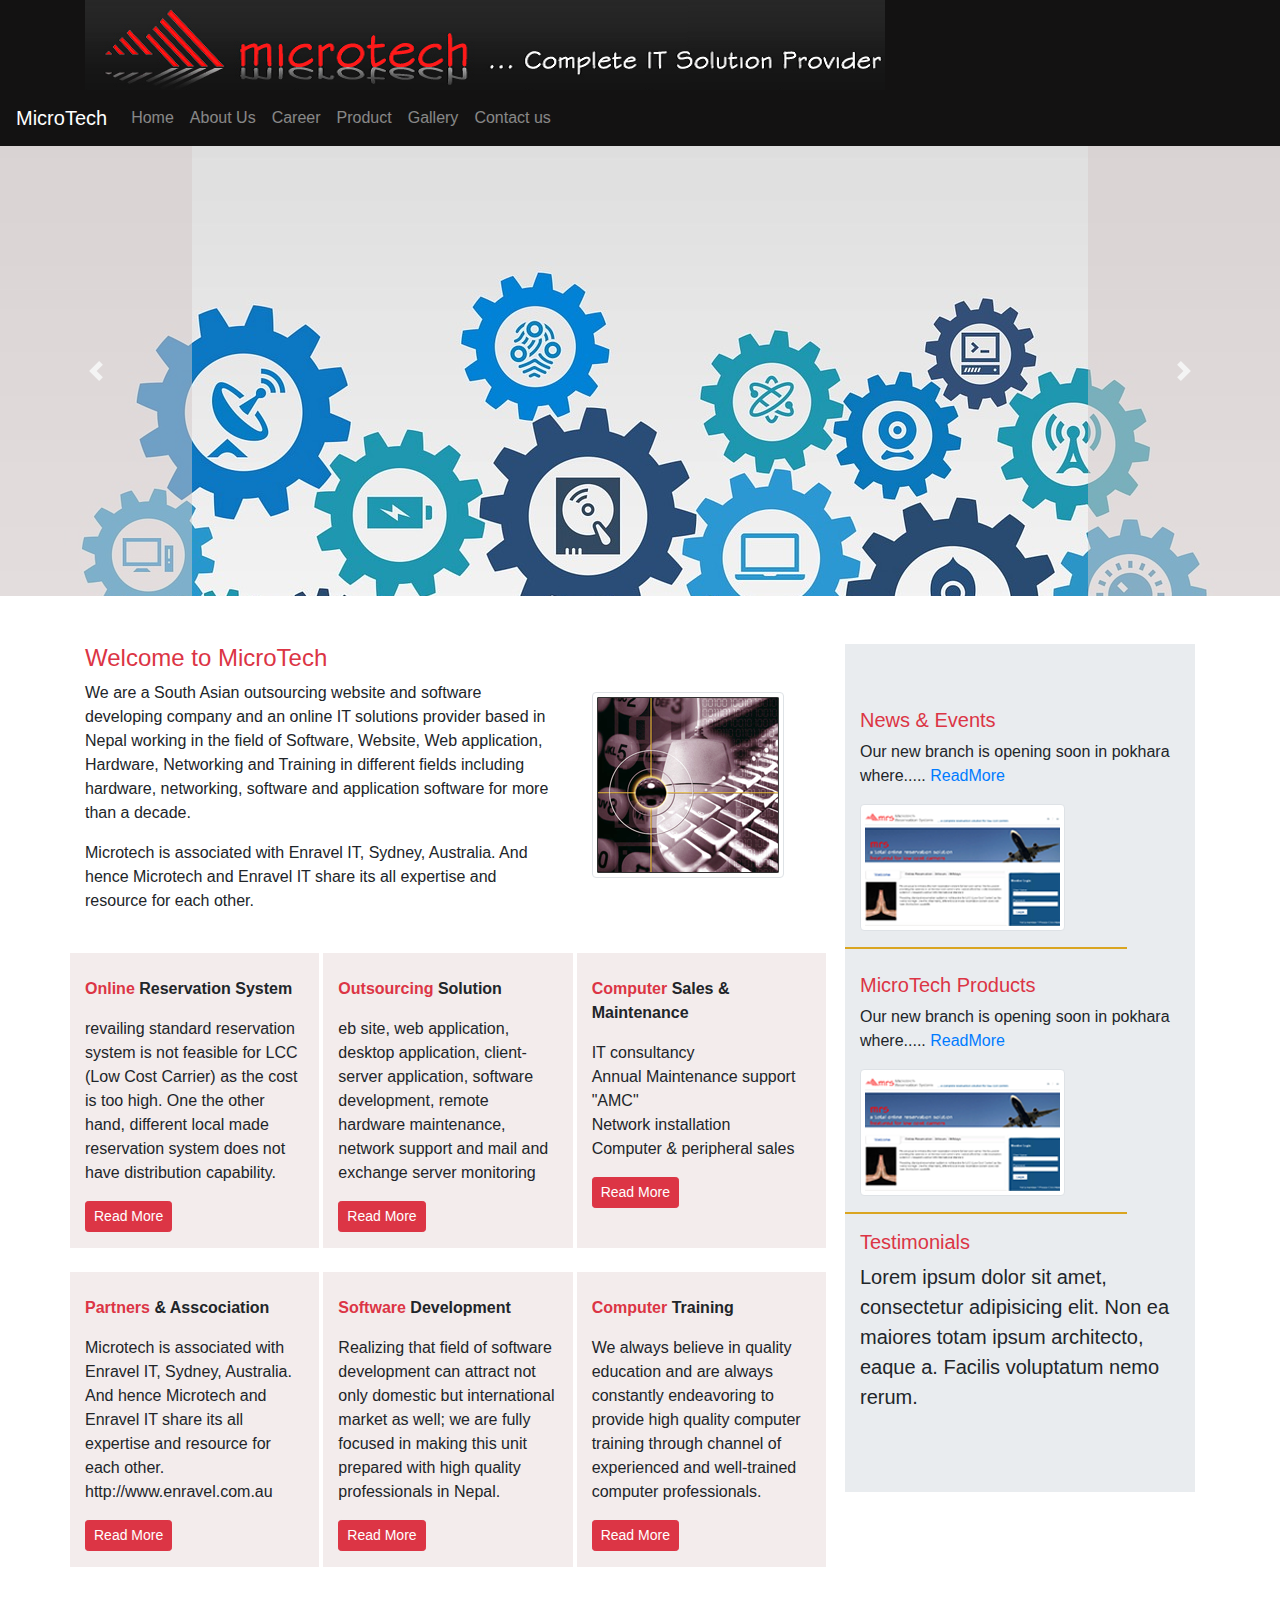
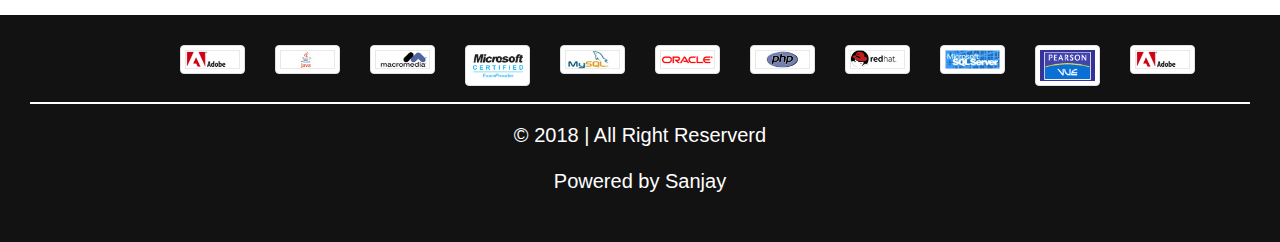
<file: index.html>
<!DOCTYPE html>
<html lang="en">
<head>
    <meta charset="UTF-8">
    <meta name="viewport" content="width=device-width, initial-scale=1.0">
    <meta http-equiv="X-UA-Compatible" content="ie=edge">
    <title>Welcome | MicroTech</title>
    <link rel="stylesheet" href="css/style.css">
    <link rel="stylesheet" href="css/bootstrap.min.css">
</head>
<body>
    <!-- header start here -->
        <header>
            <div class="container">
                <img src="images/logo.png" alt="" class="img-fluid">
            </div>
        </header>
    <!-- header end here -->
    
    <!-- navigation start here -->
    <nav class="navbar navbar-expand-lg navbar-dark bg">
            <a class="navbar-brand" href="#">MicroTech</a>
            <button class="navbar-toggler" type="button" data-toggle="collapse" data-target="#navbarSupportedContent" aria-controls="navbarSupportedContent" aria-expanded="false" aria-label="Toggle navigation">
              <span class="navbar-toggler-icon"></span>
            </button>
          
            <div class="collapse navbar-collapse" id="navbarSupportedContent">
              <ul class="navbar-nav">
                <li class="nav-item ">
                  <a class="nav-link" href="index.html">Home <span class="sr-only">(current)</span></a>
                </li>
                <li class="nav-item">
                  <a class="nav-link" href="about.html">About Us</a>
                </li>
                <li class="nav-item">
                  <a class="nav-link" href="career.html">Career</a>
                </li>
                <li class="nav-item">
                    <a class="nav-link" href="product.html">Product</a>
                </li>
                <li class="nav-item">
                    <a class="nav-link" href="gallery.html">Gallery</a>
                </li>
                <li class="nav-item">
                    <a class="nav-link" href="contact.html">Contact us</a>
                </li>
              </ul> 
            </div>
    </nav>
    <!--navigation end here-->


    <!-- slider start here -->
    <div id="mySlider" class="carousel slide" data-ride="carousel">
            <div class="carousel-inner">
              <div class="carousel-item active">
                <img class="d-block w-100" src="images/technolog.jpg" alt="First slide">
              </div>
              <div class="carousel-item">
                <img class="d-block w-100" src="images/technology1.jpg" alt="Second slide">
              </div>
              <div class="carousel-item">
                <img class="d-block w-100" src="images/technolog.jpg" alt="Third slide">
              </div>
            </div>
            <a class="carousel-control-prev red" href="#mySlider" role="button" data-slide="prev">
              <span class="carousel-control-prev-icon" aria-hidden="true"></span>
              <span class="sr-only">Previous</span>
            </a>
            <a class="carousel-control-next red" href="#mySlider" role="button" data-slide="next">
              <span class="carousel-control-next-icon" aria-hidden="true"></span>
              <span class="sr-only">Next</span>
            </a>
    </div>
    <!-- slider end here -->


    <!-- main content start here -->
        <div class="container mt-5 mb-5">
            <div class="row">
                <div class="col-md-8">
                    <div class="row">
                        <div class="col-md-8">
                            <h4 class="text-danger">Welcome to MicroTech</h4>
                            <p>We are a  South Asian outsourcing website and software developing company and an online IT solutions provider based in Nepal working in the field of Software, Website, Web application, Hardware, Networking and Training in different fields including hardware, networking, software and application software for more than a decade.</p>
                            <p>Microtech is associated with Enravel IT, Sydney, Australia. And hence Microtech and Enravel IT share its all expertise and resource for each other.</p>
                        </div>
                        <div class="col-md-4">
                            <img src="images/img.png" alt="" class="img-fluid img-thumbnail mt-5"> 
                        </div> 
                    </div>
                    <div class="row mt-4 mb-4">
                        <div class="col-md-4 bg-gray">
                            <div class="mt-4">
                                <p><strong><span class="text-danger">Online </span>Reservation System</strong></p>
                                <p>revailing standard reservation system is not feasible for LCC (Low Cost Carrier) as the cost is too high. One the other hand, different local made reservation system does not have distribution capability.</p>
                                <p class="btn btn-danger btn-sm">Read More</p>
                            </div>
                        </div>
                        <div class="col-md-4 bg-gray">
                            <div class="mt-4">
                                <p><strong><span class="text-danger">Outsourcing </span>Solution</strong></p>
                                <p>eb site, web application, desktop application, client-server application, software development, remote hardware maintenance, network support and mail and exchange server monitoring</p>
                                <p class="btn btn-danger btn-sm">Read More</p>
                            </div>
                        </div>
                        <div class="col-md-4 bg-gray">
                            <div class="mt-4"> 
                                <p><strong><span class="text-danger">Computer </span>Sales & Maintenance</strong></p>
                                <p>IT consultancy <br> Annual Maintenance support "AMC" <br> Network installation <br> Computer & peripheral sales</p>
                                <p class="btn btn-danger btn-sm">Read More</p>
                            </div>
                        </div>
                    </div>
                    <div class="row mt-4">
                        <div class="col-md-4 bg-gray">
                                <div class="mt-4">
                                    <p><strong><span class="text-danger">Partners </span> & Asscociation</strong></p>
                                    <p>Microtech is associated with Enravel IT, Sydney, Australia. And hence Microtech and Enravel IT share its all expertise and resource for each other. http://www.enravel.com.au</p>
                                    <p class="btn btn-danger btn-sm">Read More</p>
                                </div>
                        </div>
                        <div class="col-md-4 bg-gray">
                                <div class="mt-4">
                                    <p><strong><span class="text-danger">Software </span> Development</strong></p>
                                    <p>Realizing that field of software development can attract not only domestic but international market as well; we are fully focused in making this unit prepared with high quality professionals in Nepal.</p>
                                    <p class="btn btn-danger btn-sm">Read More</p>
                                </div>
                        </div>
                        <div class="col-md-4 bg-gray">
                                <div class="mt-4">
                                    <p><strong><span class="text-danger">Computer </span>Training</strong></p>
                                    <p>We always believe in quality education and are always constantly endeavoring to provide high quality computer training through channel of experienced and well-trained computer professionals.</p>
                                    <p class="btn btn-danger btn-sm">Read More</p>
                                </div>
                        </div>
                    </div>
                </div>
                <div class="col-md-4">
                        <div class="jumbotron jumbotron-fluid">
                            <div class="container">
                                <h5 class="text-danger">News & Events</h5>
                                <p>Our new branch is opening soon in pokhara where..... <a href="#">ReadMore</a></p>
                                <img src="images/online_consult.png" alt="" class="img-fluid img-thumbnail">
                            </div>
                            <hr style="border:1px solid goldenrod;" width="80%">
                            <div class="container mt-4">
                                <h5 class="text-danger">MicroTech Products</h5>
                                <p>Our new branch is opening soon in pokhara where..... <a href="#">ReadMore</a></p>
                                <img src="images/online_consult.png" alt="" class="img-fluid img-thumbnail">
                            </div>
                            <hr style="border:1px solid goldenrod;" width="80%">
                            <div class="container mt4">
                                <h5 class="text-danger">Testimonials</h5>
                                <p class="lead">Lorem ipsum dolor sit amet, consectetur adipisicing elit. Non ea maiores totam ipsum architecto, eaque a. Facilis voluptatum nemo rerum.</p>
                            </div>
                        </div>
                </div>
            </div>
        </div>
    <!-- main content end here -->

    <!-- footer start here -->
        <footer>
            <div class="container">
            <div class="row">
                <div class="col-md-1"> </div>
                <div class="col-md-1"><img src="images/adobe.jpg" alt="" class="img-fluid img-thumbnail"></div>
                <div class="col-md-1"><img src="images/java.jpg" alt="" class="img-fluid img-thumbnail"></div>
                <div class="col-md-1"><img src="images/macromedia.jpg" alt="" class="img-fluid img-thumbnail"></div>
                <div class="col-md-1"><img src="images/microsoft.jpg" alt="" class="img-fluid img-thumbnail"></div>
                <div class="col-md-1"><img src="images/mysql.jpg" alt="" class="img-fluid img-thumbnail"></div>
                <div class="col-md-1"><img src="images/oracle.jpg" alt="" class="img-fluid img-thumbnail"></div>
                <div class="col-md-1"><img src="images/php.jpg" alt="" class="img-fluid img-thumbnail"></div>
                <div class="col-md-1"><img src="images/redhat.jpg" alt="" class="img-fluid img-thumbnail"></div>
                <div class="col-md-1"><img src="images/sql_server.jpg" alt="" class="img-fluid img-thumbnail"></div>
                <div class="col-md-1"><img src="images/pearson.jpg" alt="" class="img-fluid img-thumbnail"></div>
                <div class="col-md-1"><img src="images/adobe.jpg" alt="" class="img-fluid img-thumbnail"></div>
            </div>
            </div>
            <hr style="border: 1px solid white; ">
            <div>
                <p class="lead">&copy; 2018 | All Right Reserverd</p>
                <p class="lead">Powered by Sanjay</p>
            </div>
        </footer>
    <!-- footer end here -->

    <script src="https://ajax.googleapis.com/ajax/libs/jquery/1.11.0/jquery.min.js"></script>
    <script src="js/parallax.min.js"></script>
    <script src="https://code.jquery.com/jquery-3.3.1.slim.min.js" integrity="sha384-q8i/X+965DzO0rT7abK41JStQIAqVgRVzpbzo5smXKp4YfRvH+8abtTE1Pi6jizo" crossorigin="anonymous"></script>
<script src="https://cdnjs.cloudflare.com/ajax/libs/popper.js/1.14.3/umd/popper.min.js" integrity="sha384-ZMP7rVo3mIykV+2+9J3UJ46jBk0WLaUAdn689aCwoqbBJiSnjAK/l8WvCWPIPm49" crossorigin="anonymous"></script>
<script src="https://stackpath.bootstrapcdn.com/bootstrap/4.1.3/js/bootstrap.min.js" integrity="sha384-ChfqqxuZUCnJSK3+MXmPNIyE6ZbWh2IMqE241rYiqJxyMiZ6OW/JmZQ5stwEULTy" crossorigin="anonymous"></script>
</body>
</html>
</file>
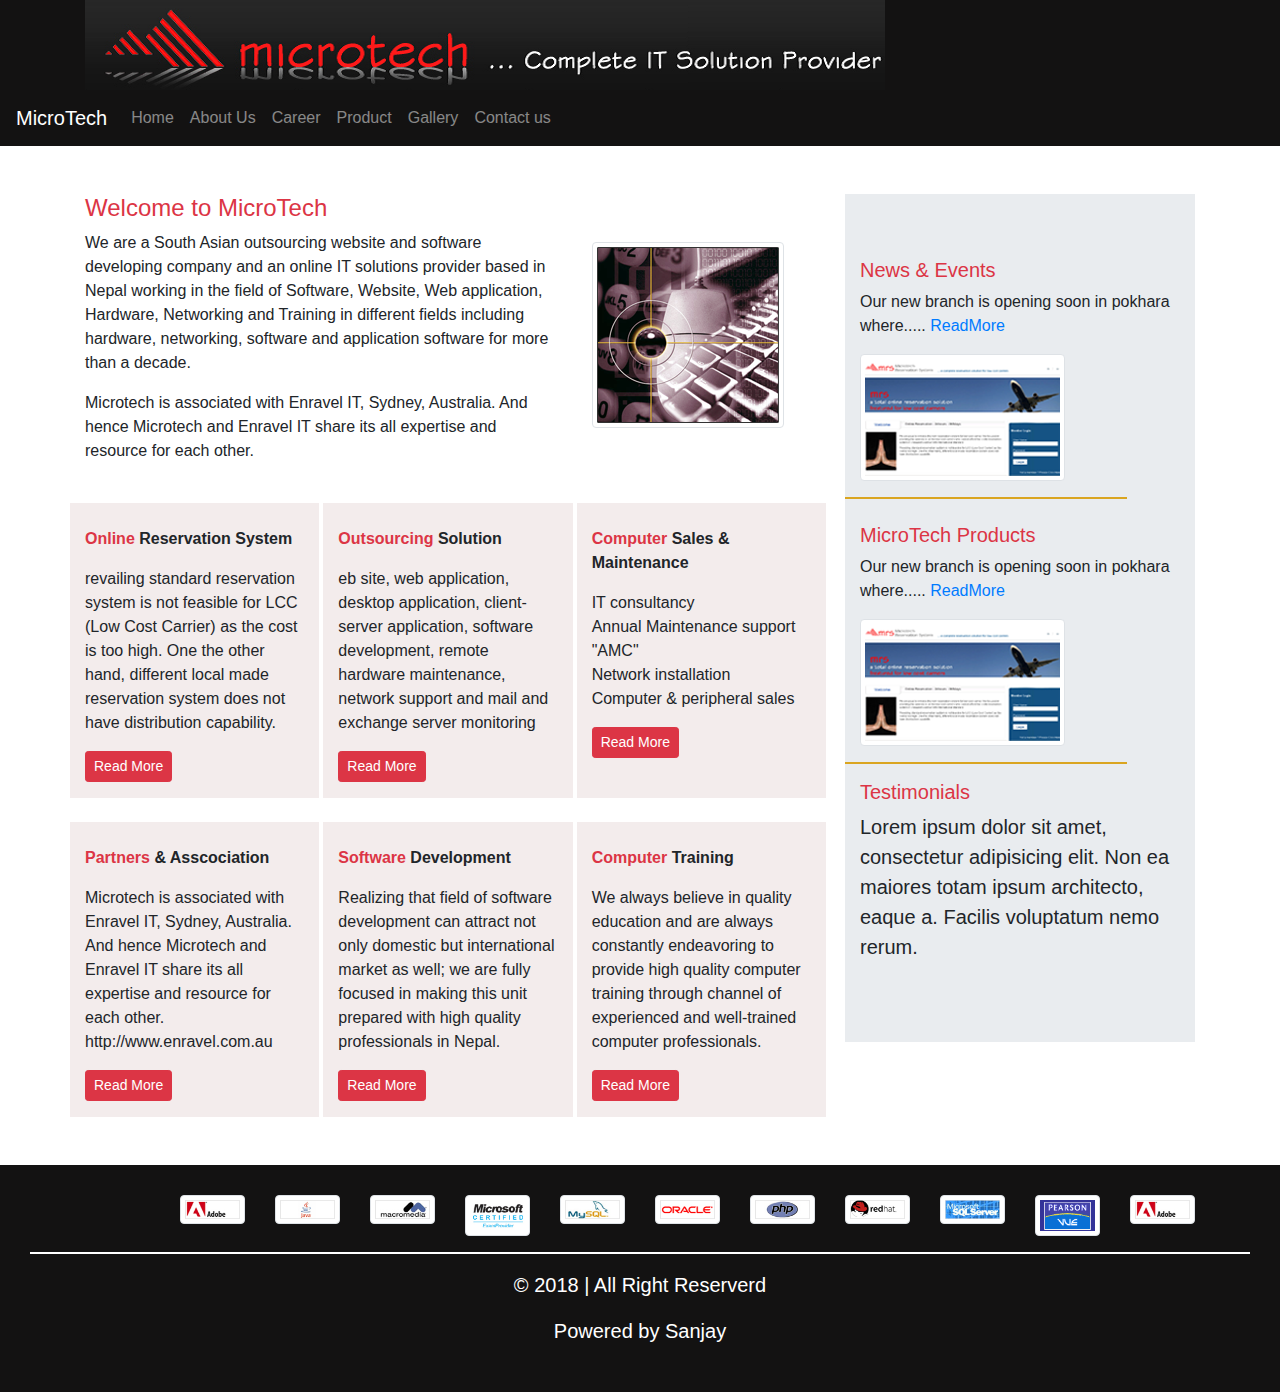
<file: about.html>
<!DOCTYPE html>
<html lang="en">
<head>
    <meta charset="UTF-8">
    <meta name="viewport" content="width=device-width, initial-scale=1.0">
    <meta http-equiv="X-UA-Compatible" content="ie=edge">
    <title>Welcome | MicroTech</title>
    <link rel="stylesheet" href="css/style.css">
    <link rel="stylesheet" href="css/bootstrap.min.css">
</head>
<body>
    <!-- header start here -->
        <header>
            <div class="container">
                <img src="images/logo.png" alt="" class="img-fluid">
            </div>
        </header>
    <!-- header end here -->
    
    <!-- navigation start here -->
    <nav class="navbar navbar-expand-lg navbar-dark bg">
            <a class="navbar-brand" href="#">MicroTech</a>
            <button class="navbar-toggler" type="button" data-toggle="collapse" data-target="#navbarSupportedContent" aria-controls="navbarSupportedContent" aria-expanded="false" aria-label="Toggle navigation">
              <span class="navbar-toggler-icon"></span>
            </button>
          
            <div class="collapse navbar-collapse" id="navbarSupportedContent">
              <ul class="navbar-nav">
                <li class="nav-item ">
                  <a class="nav-link" href="index.html">Home <span class="sr-only">(current)</span></a>
                </li>
                <li class="nav-item">
                  <a class="nav-link" href="about.html">About Us</a>
                </li>
                <li class="nav-item">
                  <a class="nav-link" href="career.html">Career</a>
                </li>
                <li class="nav-item">
                    <a class="nav-link" href="product.html">Product</a>
                </li>
                <li class="nav-item">
                    <a class="nav-link" href="gallery.html">Gallery</a>
                </li>
                <li class="nav-item">
                    <a class="nav-link" href="contact.html">Contact us</a>
                </li>
              </ul> 
            </div>
    </nav>
    <!--navigation end here-->


    <!-- main content start here -->
        <div class="container mt-5 mb-5">
            <div class="row">
                <div class="col-md-8">
                    <div class="row">
                        <div class="col-md-8">
                            <h4 class="text-danger">Welcome to MicroTech</h4>
                            <p>We are a  South Asian outsourcing website and software developing company and an online IT solutions provider based in Nepal working in the field of Software, Website, Web application, Hardware, Networking and Training in different fields including hardware, networking, software and application software for more than a decade.</p>
                            <p>Microtech is associated with Enravel IT, Sydney, Australia. And hence Microtech and Enravel IT share its all expertise and resource for each other.</p>
                        </div>
                        <div class="col-md-4">
                            <img src="images/img.png" alt="" class="img-fluid img-thumbnail mt-5"> 
                        </div> 
                    </div>
                    <div class="row mt-4 mb-4">
                        <div class="col-md-4 bg-gray">
                            <div class="mt-4">
                                <p><strong><span class="text-danger">Online </span>Reservation System</strong></p>
                                <p>revailing standard reservation system is not feasible for LCC (Low Cost Carrier) as the cost is too high. One the other hand, different local made reservation system does not have distribution capability.</p>
                                <p class="btn btn-danger btn-sm">Read More</p>
                            </div>
                        </div>
                        <div class="col-md-4 bg-gray">
                            <div class="mt-4">
                                <p><strong><span class="text-danger">Outsourcing </span>Solution</strong></p>
                                <p>eb site, web application, desktop application, client-server application, software development, remote hardware maintenance, network support and mail and exchange server monitoring</p>
                                <p class="btn btn-danger btn-sm">Read More</p>
                            </div>
                        </div>
                        <div class="col-md-4 bg-gray">
                            <div class="mt-4"> 
                                <p><strong><span class="text-danger">Computer </span>Sales & Maintenance</strong></p>
                                <p>IT consultancy <br> Annual Maintenance support "AMC" <br> Network installation <br> Computer & peripheral sales</p>
                                <p class="btn btn-danger btn-sm">Read More</p>
                            </div>
                        </div>
                    </div>
                    <div class="row mt-4">
                        <div class="col-md-4 bg-gray">
                                <div class="mt-4">
                                    <p><strong><span class="text-danger">Partners </span> & Asscociation</strong></p>
                                    <p>Microtech is associated with Enravel IT, Sydney, Australia. And hence Microtech and Enravel IT share its all expertise and resource for each other. http://www.enravel.com.au</p>
                                    <p class="btn btn-danger btn-sm">Read More</p>
                                </div>
                        </div>
                        <div class="col-md-4 bg-gray">
                                <div class="mt-4">
                                    <p><strong><span class="text-danger">Software </span> Development</strong></p>
                                    <p>Realizing that field of software development can attract not only domestic but international market as well; we are fully focused in making this unit prepared with high quality professionals in Nepal.</p>
                                    <p class="btn btn-danger btn-sm">Read More</p>
                                </div>
                        </div>
                        <div class="col-md-4 bg-gray">
                                <div class="mt-4">
                                    <p><strong><span class="text-danger">Computer </span>Training</strong></p>
                                    <p>We always believe in quality education and are always constantly endeavoring to provide high quality computer training through channel of experienced and well-trained computer professionals.</p>
                                    <p class="btn btn-danger btn-sm">Read More</p>
                                </div>
                        </div>
                    </div>
                </div>
                <div class="col-md-4">
                        <div class="jumbotron jumbotron-fluid">
                            <div class="container">
                                <h5 class="text-danger">News & Events</h5>
                                <p>Our new branch is opening soon in pokhara where..... <a href="#">ReadMore</a></p>
                                <img src="images/online_consult.png" alt="" class="img-fluid img-thumbnail">
                            </div>
                            <hr style="border:1px solid goldenrod;" width="80%">
                            <div class="container mt-4">
                                <h5 class="text-danger">MicroTech Products</h5>
                                <p>Our new branch is opening soon in pokhara where..... <a href="#">ReadMore</a></p>
                                <img src="images/online_consult.png" alt="" class="img-fluid img-thumbnail">
                            </div>
                            <hr style="border:1px solid goldenrod;" width="80%">
                            <div class="container mt4">
                                <h5 class="text-danger">Testimonials</h5>
                                <p class="lead">Lorem ipsum dolor sit amet, consectetur adipisicing elit. Non ea maiores totam ipsum architecto, eaque a. Facilis voluptatum nemo rerum.</p>
                            </div>
                        </div>
                </div>
            </div>
        </div>
    <!-- main content end here -->

    <!-- footer start here -->
        <footer>
            <div class="container">
            <div class="row">
                <div class="col-md-1"> </div>
                <div class="col-md-1"><img src="images/adobe.jpg" alt="" class="img-fluid img-thumbnail"></div>
                <div class="col-md-1"><img src="images/java.jpg" alt="" class="img-fluid img-thumbnail"></div>
                <div class="col-md-1"><img src="images/macromedia.jpg" alt="" class="img-fluid img-thumbnail"></div>
                <div class="col-md-1"><img src="images/microsoft.jpg" alt="" class="img-fluid img-thumbnail"></div>
                <div class="col-md-1"><img src="images/mysql.jpg" alt="" class="img-fluid img-thumbnail"></div>
                <div class="col-md-1"><img src="images/oracle.jpg" alt="" class="img-fluid img-thumbnail"></div>
                <div class="col-md-1"><img src="images/php.jpg" alt="" class="img-fluid img-thumbnail"></div>
                <div class="col-md-1"><img src="images/redhat.jpg" alt="" class="img-fluid img-thumbnail"></div>
                <div class="col-md-1"><img src="images/sql_server.jpg" alt="" class="img-fluid img-thumbnail"></div>
                <div class="col-md-1"><img src="images/pearson.jpg" alt="" class="img-fluid img-thumbnail"></div>
                <div class="col-md-1"><img src="images/adobe.jpg" alt="" class="img-fluid img-thumbnail"></div>
            </div>
            </div>
            <hr style="border: 1px solid white; ">
            <div>
                <p class="lead">&copy; 2018 | All Right Reserverd</p>
                <p class="lead">Powered by Sanjay</p>
            </div>
        </footer>
    <!-- footer end here -->

    <script src="https://ajax.googleapis.com/ajax/libs/jquery/1.11.0/jquery.min.js"></script>
    <script src="js/parallax.min.js"></script>
    <script src="https://code.jquery.com/jquery-3.3.1.slim.min.js" integrity="sha384-q8i/X+965DzO0rT7abK41JStQIAqVgRVzpbzo5smXKp4YfRvH+8abtTE1Pi6jizo" crossorigin="anonymous"></script>
<script src="https://cdnjs.cloudflare.com/ajax/libs/popper.js/1.14.3/umd/popper.min.js" integrity="sha384-ZMP7rVo3mIykV+2+9J3UJ46jBk0WLaUAdn689aCwoqbBJiSnjAK/l8WvCWPIPm49" crossorigin="anonymous"></script>
<script src="https://stackpath.bootstrapcdn.com/bootstrap/4.1.3/js/bootstrap.min.js" integrity="sha384-ChfqqxuZUCnJSK3+MXmPNIyE6ZbWh2IMqE241rYiqJxyMiZ6OW/JmZQ5stwEULTy" crossorigin="anonymous"></script>
</body>
</html>
</file>
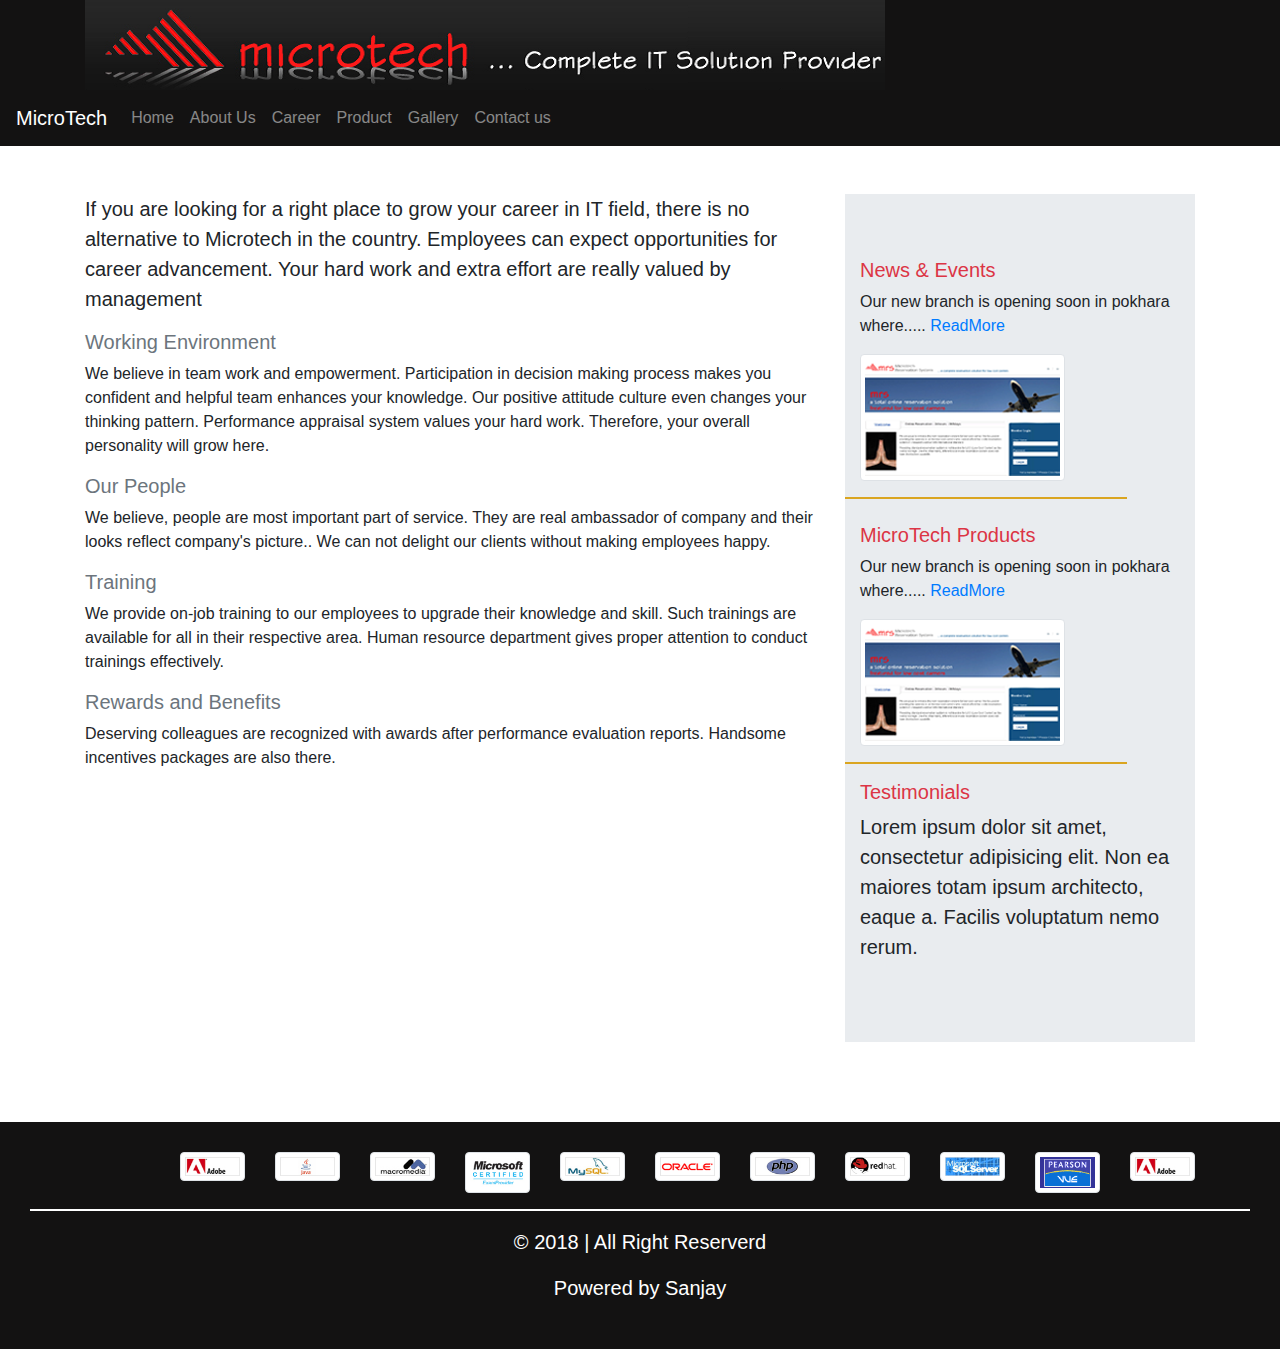
<file: career.html>
<!DOCTYPE html>
<html lang="en">
<head>
    <meta charset="UTF-8">
    <meta name="viewport" content="width=device-width, initial-scale=1.0">
    <meta http-equiv="X-UA-Compatible" content="ie=edge">
    <title>Welcome | MicroTech</title>
    <link rel="stylesheet" href="css/style.css">
    <link rel="stylesheet" href="css/bootstrap.min.css">
</head>
<body>
    <!-- header start here -->
        <header>
            <div class="container">
                <img src="images/logo.png" alt="" class="img-fluid">
            </div>
        </header>
    <!-- header end here -->
    
    <!-- navigation start here -->
    <nav class="navbar navbar-expand-lg navbar-dark bg">
            <a class="navbar-brand" href="#">MicroTech</a>
            <button class="navbar-toggler" type="button" data-toggle="collapse" data-target="#navbarSupportedContent" aria-controls="navbarSupportedContent" aria-expanded="false" aria-label="Toggle navigation">
              <span class="navbar-toggler-icon"></span>
            </button>
          
            <div class="collapse navbar-collapse" id="navbarSupportedContent">
              <ul class="navbar-nav">
                <li class="nav-item ">
                  <a class="nav-link" href="index.html">Home <span class="sr-only">(current)</span></a>
                </li>
                <li class="nav-item">
                  <a class="nav-link" href="about.html">About Us</a>
                </li>
                <li class="nav-item">
                  <a class="nav-link" href="career.html">Career</a>
                </li>
                <li class="nav-item">
                    <a class="nav-link" href="product.html">Product</a>
                </li>
                <li class="nav-item">
                    <a class="nav-link" href="gallery.html">Gallery</a>
                </li>
                <li class="nav-item">
                    <a class="nav-link" href="contact.html">Contact us</a>
                </li>
              </ul> 
            </div>
    </nav>
    <!--navigation end here-->

    <!-- main content start here -->
        <div class="container mt-5 mb-5">
            <div class="row">
                <div class="col-md-8">
                    <div>
                        <p class="lead">If you are looking for a right place to grow your career in IT field, there is no alternative to Microtech in the country. Employees can expect opportunities for career advancement. Your hard work and extra effort are really valued by management</p>
                         
                        <div>
                            <h5 class="text-muted">Working Environment</h5>
                            <p>We believe in team work and empowerment. Participation in decision making process makes you confident and helpful team enhances your knowledge. Our positive attitude culture even changes your thinking pattern. Performance appraisal system values your hard work. Therefore, your overall personality will grow here.</p>
                        </div>
                        <div>
                            <h5 class="text-muted">Our People</h5>
                            <p>We believe, people are most important part of service. They are real ambassador of company and their looks reflect company's picture.. We can not delight our clients without making employees happy.</p>
                        </div>
                        <div>
                            <h5 class="text-muted">Training</h5>
                            <p>We provide on-job training to our employees to upgrade their knowledge and skill. Such trainings are available for all in their respective area. Human resource department gives proper attention to conduct trainings effectively.</p>
                        </div>
                        <div>
                            <h5 class="text-muted">Rewards and Benefits</h5>
                            <p>Deserving colleagues are recognized with awards after performance evaluation reports. Handsome incentives packages are also there.</p>
                        </div>

                    </div>
                </div>
                <div class="col-md-4">
                        <div class="jumbotron jumbotron-fluid">
                            <div class="container">
                                <h5 class="text-danger">News & Events</h5>
                                <p>Our new branch is opening soon in pokhara where..... <a href="#">ReadMore</a></p>
                                <img src="images/online_consult.png" alt="" class="img-fluid img-thumbnail">
                            </div>
                            <hr style="border:1px solid goldenrod;" width="80%">
                            <div class="container mt-4">
                                <h5 class="text-danger">MicroTech Products</h5>
                                <p>Our new branch is opening soon in pokhara where..... <a href="#">ReadMore</a></p>
                                <img src="images/online_consult.png" alt="" class="img-fluid img-thumbnail">
                            </div>
                            <hr style="border:1px solid goldenrod;" width="80%">
                            <div class="container mt4">
                                <h5 class="text-danger">Testimonials</h5>
                                <p class="lead">Lorem ipsum dolor sit amet, consectetur adipisicing elit. Non ea maiores totam ipsum architecto, eaque a. Facilis voluptatum nemo rerum.</p>
                            </div>
                        </div>
                </div>
            </div>
        </div>
    <!-- main content end here -->

    <!-- footer start here -->
        <footer>
            <div class="container">
            <div class="row">
                <div class="col-md-1"> </div>
                <div class="col-md-1"><img src="images/adobe.jpg" alt="" class="img-fluid img-thumbnail"></div>
                <div class="col-md-1"><img src="images/java.jpg" alt="" class="img-fluid img-thumbnail"></div>
                <div class="col-md-1"><img src="images/macromedia.jpg" alt="" class="img-fluid img-thumbnail"></div>
                <div class="col-md-1"><img src="images/microsoft.jpg" alt="" class="img-fluid img-thumbnail"></div>
                <div class="col-md-1"><img src="images/mysql.jpg" alt="" class="img-fluid img-thumbnail"></div>
                <div class="col-md-1"><img src="images/oracle.jpg" alt="" class="img-fluid img-thumbnail"></div>
                <div class="col-md-1"><img src="images/php.jpg" alt="" class="img-fluid img-thumbnail"></div>
                <div class="col-md-1"><img src="images/redhat.jpg" alt="" class="img-fluid img-thumbnail"></div>
                <div class="col-md-1"><img src="images/sql_server.jpg" alt="" class="img-fluid img-thumbnail"></div>
                <div class="col-md-1"><img src="images/pearson.jpg" alt="" class="img-fluid img-thumbnail"></div>
                <div class="col-md-1"><img src="images/adobe.jpg" alt="" class="img-fluid img-thumbnail"></div>
            </div>
            </div>
            <hr style="border: 1px solid white; ">
            <div>
                <p class="lead">&copy; 2018 | All Right Reserverd</p>
                <p class="lead">Powered by Sanjay</p>
            </div>
        </footer>
    <!-- footer end here -->

    <script src="https://ajax.googleapis.com/ajax/libs/jquery/1.11.0/jquery.min.js"></script>
    <script src="js/parallax.min.js"></script>
    <script src="https://code.jquery.com/jquery-3.3.1.slim.min.js" integrity="sha384-q8i/X+965DzO0rT7abK41JStQIAqVgRVzpbzo5smXKp4YfRvH+8abtTE1Pi6jizo" crossorigin="anonymous"></script>
<script src="https://cdnjs.cloudflare.com/ajax/libs/popper.js/1.14.3/umd/popper.min.js" integrity="sha384-ZMP7rVo3mIykV+2+9J3UJ46jBk0WLaUAdn689aCwoqbBJiSnjAK/l8WvCWPIPm49" crossorigin="anonymous"></script>
<script src="https://stackpath.bootstrapcdn.com/bootstrap/4.1.3/js/bootstrap.min.js" integrity="sha384-ChfqqxuZUCnJSK3+MXmPNIyE6ZbWh2IMqE241rYiqJxyMiZ6OW/JmZQ5stwEULTy" crossorigin="anonymous"></script>
</body>
</html>
</file>
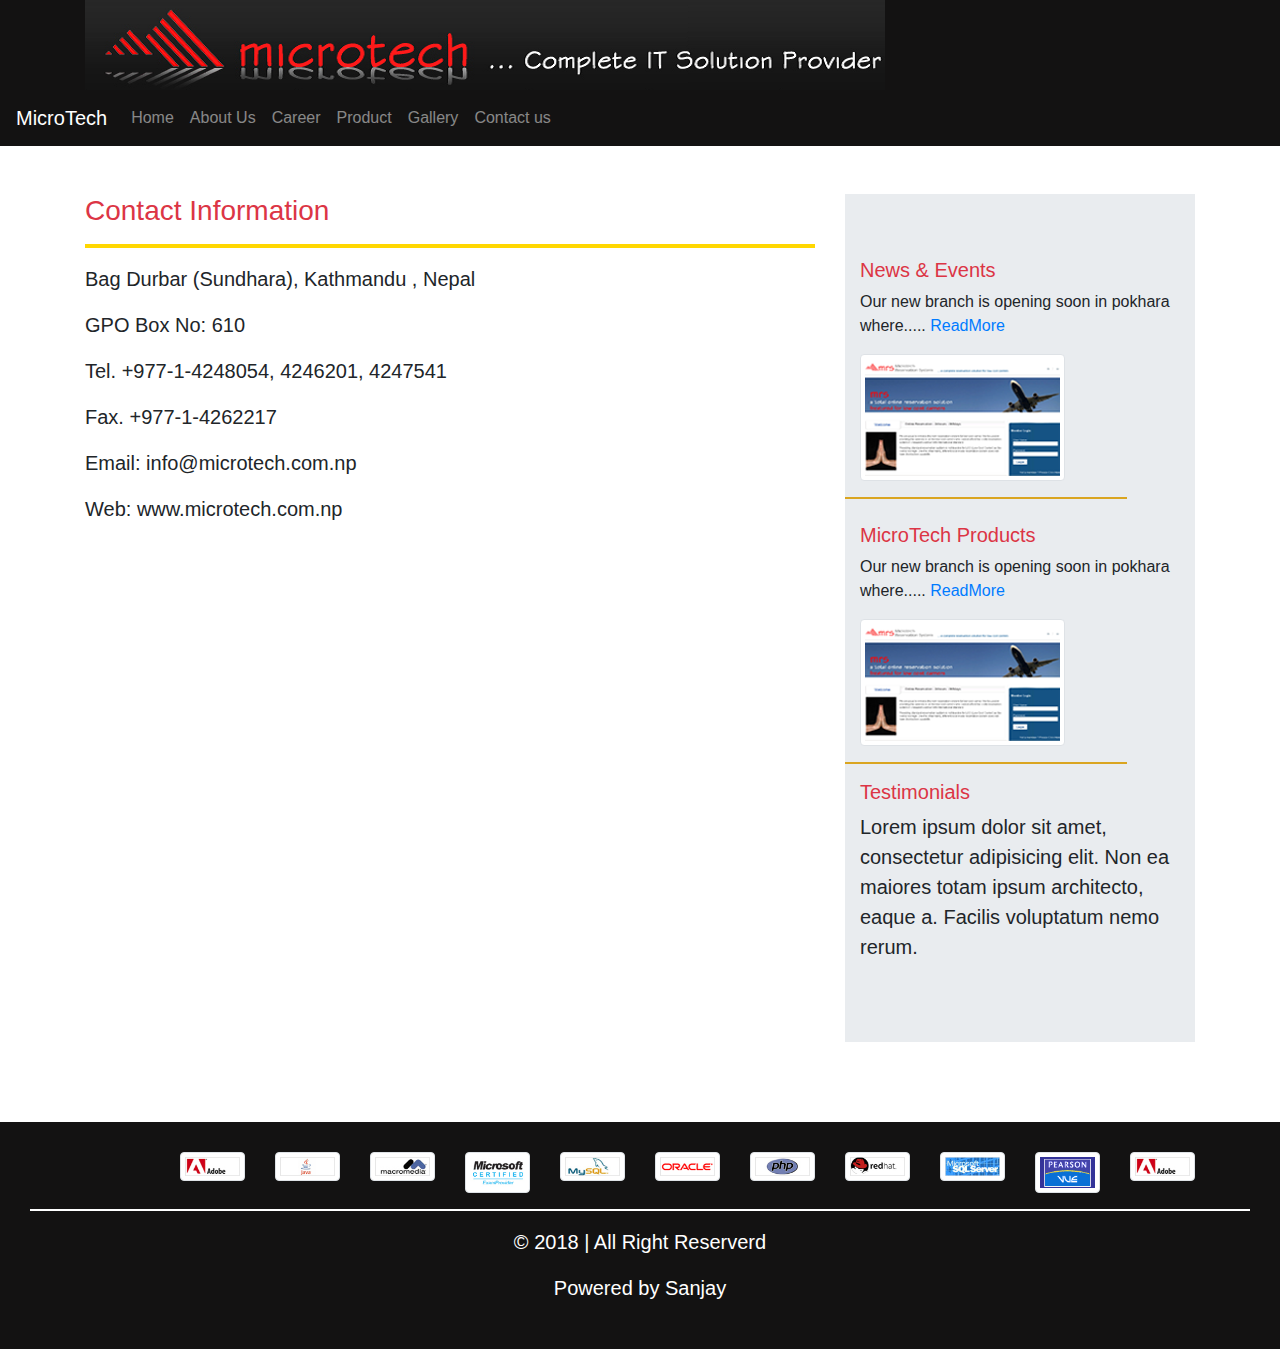
<file: contact.html>
<!DOCTYPE html>
<html lang="en">
<head>
    <meta charset="UTF-8">
    <meta name="viewport" content="width=device-width, initial-scale=1.0">
    <meta http-equiv="X-UA-Compatible" content="ie=edge">
    <title>Welcome | MicroTech</title>
    <link rel="stylesheet" href="css/style.css">
    <link rel="stylesheet" href="css/bootstrap.min.css">
</head>
<body>
    <!-- header start here -->
        <header>
            <div class="container">
                <img src="images/logo.png" alt="" class="img-fluid">
            </div>
        </header>
    <!-- header end here -->
    
    <!-- navigation start here -->
    <nav class="navbar navbar-expand-lg navbar-dark bg">
            <a class="navbar-brand" href="#">MicroTech</a>
            <button class="navbar-toggler" type="button" data-toggle="collapse" data-target="#navbarSupportedContent" aria-controls="navbarSupportedContent" aria-expanded="false" aria-label="Toggle navigation">
              <span class="navbar-toggler-icon"></span>
            </button>
          
            <div class="collapse navbar-collapse" id="navbarSupportedContent">
              <ul class="navbar-nav">
                <li class="nav-item ">
                  <a class="nav-link" href="index.html">Home <span class="sr-only">(current)</span></a>
                </li>
                <li class="nav-item">
                  <a class="nav-link" href="about.html">About Us</a>
                </li>
                <li class="nav-item">
                  <a class="nav-link" href="career.html">Career</a>
                </li>
                <li class="nav-item">
                    <a class="nav-link" href="product.html">Product</a>
                </li>
                <li class="nav-item">
                    <a class="nav-link" href="gallery.html">Gallery</a>
                </li>
                <li class="nav-item">
                    <a class="nav-link" href="contact.html">Contact us</a>
                </li>
              </ul> 
            </div>
    </nav>
    <!--navigation end here-->

    <!-- main content start here -->
        <div class="container mt-5 mb-5">
            <div class="row">
                <div class="col-md-8">
                    <h3 class="text-danger">Contact Information</h3> 
                    <hr style="border:2px solid gold;">   
                    <p class="lead">Bag Durbar (Sundhara), Kathmandu , Nepal</p>
                    <p class="lead">GPO Box No: 610</p>
                    <p class="lead">Tel. +977-1-4248054, 4246201, 4247541</p>
                    <p class="lead">Fax. +977-1-4262217</p>
                    <p class="lead">Email: info@microtech.com.np</p>
                    <p class="lead">Web: www.microtech.com.np</p>
                </div>
                <div class="col-md-4">
                        <div class="jumbotron jumbotron-fluid">
                            <div class="container">
                                <h5 class="text-danger">News & Events</h5>
                                <p>Our new branch is opening soon in pokhara where..... <a href="#">ReadMore</a></p>
                                <img src="images/online_consult.png" alt="" class="img-fluid img-thumbnail">
                            </div>
                            <hr style="border:1px solid goldenrod;" width="80%">
                            <div class="container mt-4">
                                <h5 class="text-danger">MicroTech Products</h5>
                                <p>Our new branch is opening soon in pokhara where..... <a href="#">ReadMore</a></p>
                                <img src="images/online_consult.png" alt="" class="img-fluid img-thumbnail">
                            </div>
                            <hr style="border:1px solid goldenrod;" width="80%">
                            <div class="container mt4">
                                <h5 class="text-danger">Testimonials</h5>
                                <p class="lead">Lorem ipsum dolor sit amet, consectetur adipisicing elit. Non ea maiores totam ipsum architecto, eaque a. Facilis voluptatum nemo rerum.</p>
                            </div>
                        </div>
                </div>
            </div>
        </div>
    <!-- main content end here -->

    <!-- footer start here -->
        <footer>
            <div class="container">
            <div class="row">
                <div class="col-md-1"> </div>
                <div class="col-md-1"><img src="images/adobe.jpg" alt="" class="img-fluid img-thumbnail"></div>
                <div class="col-md-1"><img src="images/java.jpg" alt="" class="img-fluid img-thumbnail"></div>
                <div class="col-md-1"><img src="images/macromedia.jpg" alt="" class="img-fluid img-thumbnail"></div>
                <div class="col-md-1"><img src="images/microsoft.jpg" alt="" class="img-fluid img-thumbnail"></div>
                <div class="col-md-1"><img src="images/mysql.jpg" alt="" class="img-fluid img-thumbnail"></div>
                <div class="col-md-1"><img src="images/oracle.jpg" alt="" class="img-fluid img-thumbnail"></div>
                <div class="col-md-1"><img src="images/php.jpg" alt="" class="img-fluid img-thumbnail"></div>
                <div class="col-md-1"><img src="images/redhat.jpg" alt="" class="img-fluid img-thumbnail"></div>
                <div class="col-md-1"><img src="images/sql_server.jpg" alt="" class="img-fluid img-thumbnail"></div>
                <div class="col-md-1"><img src="images/pearson.jpg" alt="" class="img-fluid img-thumbnail"></div>
                <div class="col-md-1"><img src="images/adobe.jpg" alt="" class="img-fluid img-thumbnail"></div>
            </div>
            </div>
            <hr style="border: 1px solid white; ">
            <div>
                <p class="lead">&copy; 2018 | All Right Reserverd</p>
                <p class="lead">Powered by Sanjay</p>
            </div>
        </footer>
    <!-- footer end here -->

    <script src="https://ajax.googleapis.com/ajax/libs/jquery/1.11.0/jquery.min.js"></script>
    <script src="js/parallax.min.js"></script>
    <script src="https://code.jquery.com/jquery-3.3.1.slim.min.js" integrity="sha384-q8i/X+965DzO0rT7abK41JStQIAqVgRVzpbzo5smXKp4YfRvH+8abtTE1Pi6jizo" crossorigin="anonymous"></script>
<script src="https://cdnjs.cloudflare.com/ajax/libs/popper.js/1.14.3/umd/popper.min.js" integrity="sha384-ZMP7rVo3mIykV+2+9J3UJ46jBk0WLaUAdn689aCwoqbBJiSnjAK/l8WvCWPIPm49" crossorigin="anonymous"></script>
<script src="https://stackpath.bootstrapcdn.com/bootstrap/4.1.3/js/bootstrap.min.js" integrity="sha384-ChfqqxuZUCnJSK3+MXmPNIyE6ZbWh2IMqE241rYiqJxyMiZ6OW/JmZQ5stwEULTy" crossorigin="anonymous"></script>
</body>
</html>
</file>
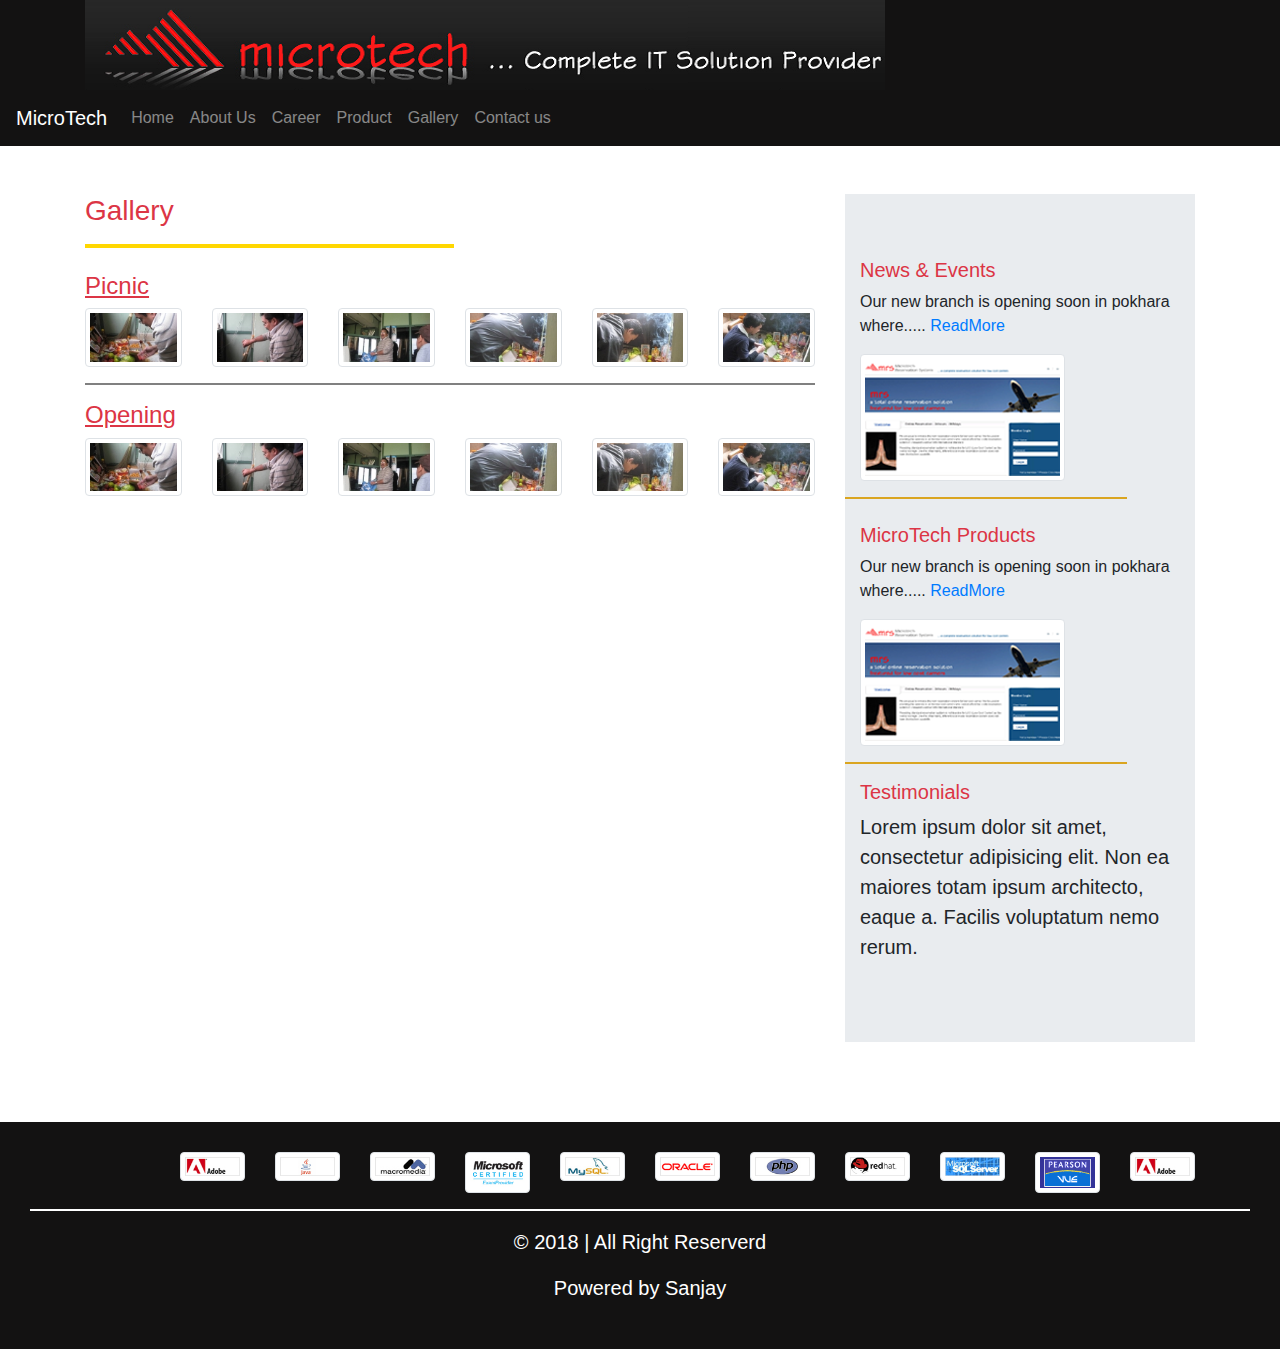
<file: gallery.html>
<!DOCTYPE html>
<html lang="en">
<head>
    <meta charset="UTF-8">
    <meta name="viewport" content="width=device-width, initial-scale=1.0">
    <meta http-equiv="X-UA-Compatible" content="ie=edge">
    <title>Welcome | MicroTech</title>
    <link rel="stylesheet" href="css/style.css">
    <link rel="stylesheet" href="css/bootstrap.min.css">
</head>
<body>
    <!-- header start here -->
        <header>
            <div class="container">
                <img src="images/logo.png" alt="" class="img-fluid">
            </div>
        </header>
    <!-- header end here -->
    
    <!-- navigation start here -->
    <nav class="navbar navbar-expand-lg navbar-dark bg">
            <a class="navbar-brand" href="#">MicroTech</a>
            <button class="navbar-toggler" type="button" data-toggle="collapse" data-target="#navbarSupportedContent" aria-controls="navbarSupportedContent" aria-expanded="false" aria-label="Toggle navigation">
              <span class="navbar-toggler-icon"></span>
            </button>
          
            <div class="collapse navbar-collapse" id="navbarSupportedContent">
              <ul class="navbar-nav">
                <li class="nav-item ">
                  <a class="nav-link" href="index.html">Home <span class="sr-only">(current)</span></a>
                </li>
                <li class="nav-item">
                  <a class="nav-link" href="about.html">About Us</a>
                </li>
                <li class="nav-item">
                  <a class="nav-link" href="career.html">Career</a>
                </li>
                <li class="nav-item">
                    <a class="nav-link" href="product.html">Product</a>
                </li>
                <li class="nav-item">
                    <a class="nav-link" href="gallery.html">Gallery</a>
                </li>
                <li class="nav-item">
                    <a class="nav-link" href="contact.html">Contact us</a>
                </li>
              </ul> 
            </div>
    </nav>
    <!--navigation end here-->

    <!-- main content start here -->
        <div class="container mt-5 mb-5">
            <div class="row">
                <div class="col-md-8">
                    <h3 class="text-danger">Gallery</h3>
                    <hr style="border:2px solid gold" width="50%"> 

                    <h4 class="text-danger mt-4"><u>Picnic</u></h4>
                    <div class="row">
                        <div class="col-md-2"><img src="images/IMG_2715.jpg" alt="" class="img-fluid img-thumbnail"></div>
                        <div class="col-md-2"><img src="images/IMG_2716.jpg" alt="" class="img-fluid img-thumbnail"></div>
                        <div class="col-md-2"><img src="images/IMG_2718.jpg" alt="" class="img-fluid img-thumbnail"></div>
                        <div class="col-md-2"><img src="images/IMG_2723.jpg" alt="" class="img-fluid img-thumbnail"></div>
                        <div class="col-md-2"><img src="images/IMG_2724.jpg" alt="" class="img-fluid img-thumbnail"></div>
                        <div class="col-md-2"><img src="images/IMG_2725.jpg" alt="" class="img-fluid img-thumbnail"></div>
                    </div>
                    <hr style="border: 1px solid gray;">
                    <h4 class="text-danger"><u>Opening</u></h4>
                    <div class="row">
                        <div class="col-md-2"><img src="images/IMG_2715.jpg" alt="" class="img-fluid img-thumbnail"></div>
                        <div class="col-md-2"><img src="images/IMG_2716.jpg" alt="" class="img-fluid img-thumbnail"></div>
                        <div class="col-md-2"><img src="images/IMG_2718.jpg" alt="" class="img-fluid img-thumbnail"></div>
                        <div class="col-md-2"><img src="images/IMG_2723.jpg" alt="" class="img-fluid img-thumbnail"></div>
                        <div class="col-md-2"><img src="images/IMG_2724.jpg" alt="" class="img-fluid img-thumbnail"></div>
                        <div class="col-md-2"><img src="images/IMG_2725.jpg" alt="" class="img-fluid img-thumbnail"></div>
                    </div>
                
                </div>
                <div class="col-md-4">
                        <div class="jumbotron jumbotron-fluid">
                            <div class="container">
                                <h5 class="text-danger">News & Events</h5>
                                <p>Our new branch is opening soon in pokhara where..... <a href="#">ReadMore</a></p>
                                <img src="images/online_consult.png" alt="" class="img-fluid img-thumbnail">
                            </div>
                            <hr style="border:1px solid goldenrod;" width="80%">
                            <div class="container mt-4">
                                <h5 class="text-danger">MicroTech Products</h5>
                                <p>Our new branch is opening soon in pokhara where..... <a href="#">ReadMore</a></p>
                                <img src="images/online_consult.png" alt="" class="img-fluid img-thumbnail">
                            </div>
                            <hr style="border:1px solid goldenrod;" width="80%">
                            <div class="container mt4">
                                <h5 class="text-danger">Testimonials</h5>
                                <p class="lead">Lorem ipsum dolor sit amet, consectetur adipisicing elit. Non ea maiores totam ipsum architecto, eaque a. Facilis voluptatum nemo rerum.</p>
                            </div>
                        </div>
                </div>
            </div>
        </div>
    <!-- main content end here -->

    <!-- footer start here -->
        <footer>
            <div class="container">
            <div class="row">
                <div class="col-md-1"> </div>
                <div class="col-md-1"><img src="images/adobe.jpg" alt="" class="img-fluid img-thumbnail"></div>
                <div class="col-md-1"><img src="images/java.jpg" alt="" class="img-fluid img-thumbnail"></div>
                <div class="col-md-1"><img src="images/macromedia.jpg" alt="" class="img-fluid img-thumbnail"></div>
                <div class="col-md-1"><img src="images/microsoft.jpg" alt="" class="img-fluid img-thumbnail"></div>
                <div class="col-md-1"><img src="images/mysql.jpg" alt="" class="img-fluid img-thumbnail"></div>
                <div class="col-md-1"><img src="images/oracle.jpg" alt="" class="img-fluid img-thumbnail"></div>
                <div class="col-md-1"><img src="images/php.jpg" alt="" class="img-fluid img-thumbnail"></div>
                <div class="col-md-1"><img src="images/redhat.jpg" alt="" class="img-fluid img-thumbnail"></div>
                <div class="col-md-1"><img src="images/sql_server.jpg" alt="" class="img-fluid img-thumbnail"></div>
                <div class="col-md-1"><img src="images/pearson.jpg" alt="" class="img-fluid img-thumbnail"></div>
                <div class="col-md-1"><img src="images/adobe.jpg" alt="" class="img-fluid img-thumbnail"></div>
            </div>
            </div>
            <hr style="border: 1px solid white; ">
            <div>
                <p class="lead">&copy; 2018 | All Right Reserverd</p>
                <p class="lead">Powered by Sanjay</p>
            </div>
        </footer>
    <!-- footer end here -->

    <script src="https://ajax.googleapis.com/ajax/libs/jquery/1.11.0/jquery.min.js"></script>
    <script src="js/parallax.min.js"></script>
    <script src="https://code.jquery.com/jquery-3.3.1.slim.min.js" integrity="sha384-q8i/X+965DzO0rT7abK41JStQIAqVgRVzpbzo5smXKp4YfRvH+8abtTE1Pi6jizo" crossorigin="anonymous"></script>
<script src="https://cdnjs.cloudflare.com/ajax/libs/popper.js/1.14.3/umd/popper.min.js" integrity="sha384-ZMP7rVo3mIykV+2+9J3UJ46jBk0WLaUAdn689aCwoqbBJiSnjAK/l8WvCWPIPm49" crossorigin="anonymous"></script>
<script src="https://stackpath.bootstrapcdn.com/bootstrap/4.1.3/js/bootstrap.min.js" integrity="sha384-ChfqqxuZUCnJSK3+MXmPNIyE6ZbWh2IMqE241rYiqJxyMiZ6OW/JmZQ5stwEULTy" crossorigin="anonymous"></script>
</body>
</html>
</file>
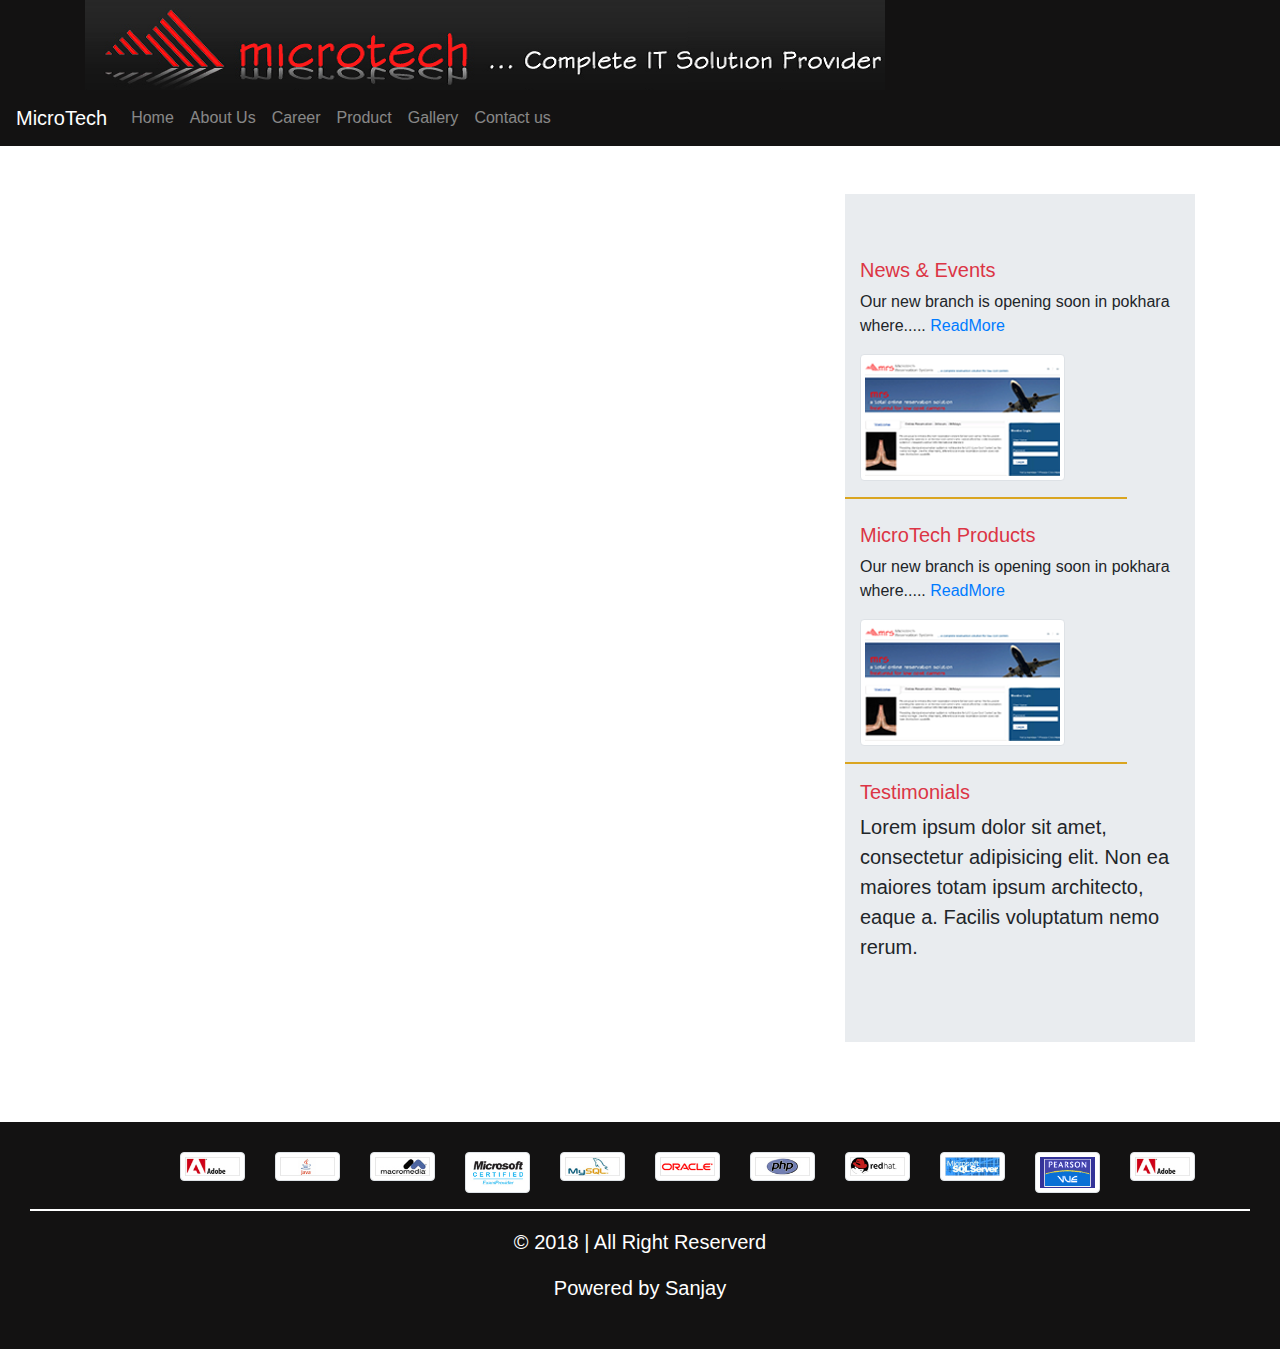
<file: product.html>
<!DOCTYPE html>
<html lang="en">
<head>
    <meta charset="UTF-8">
    <meta name="viewport" content="width=device-width, initial-scale=1.0">
    <meta http-equiv="X-UA-Compatible" content="ie=edge">
    <title>Welcome | MicroTech</title>
    <link rel="stylesheet" href="css/style.css">
    <link rel="stylesheet" href="css/bootstrap.min.css">
</head>
<body>
    <!-- header start here -->
        <header>
            <div class="container">
                <img src="images/logo.png" alt="" class="img-fluid">
            </div>
        </header>
    <!-- header end here -->
    
    <!-- navigation start here -->
    <nav class="navbar navbar-expand-lg navbar-dark bg">
            <a class="navbar-brand" href="#">MicroTech</a>
            <button class="navbar-toggler" type="button" data-toggle="collapse" data-target="#navbarSupportedContent" aria-controls="navbarSupportedContent" aria-expanded="false" aria-label="Toggle navigation">
              <span class="navbar-toggler-icon"></span>
            </button>
          
            <div class="collapse navbar-collapse" id="navbarSupportedContent">
              <ul class="navbar-nav">
                <li class="nav-item ">
                  <a class="nav-link" href="index.html">Home <span class="sr-only">(current)</span></a>
                </li>
                <li class="nav-item">
                  <a class="nav-link" href="about.html">About Us</a>
                </li>
                <li class="nav-item">
                  <a class="nav-link" href="career.html">Career</a>
                </li>
                <li class="nav-item">
                    <a class="nav-link" href="product.html">Product</a>
                </li>
                <li class="nav-item">
                    <a class="nav-link" href="gallery.html">Gallery</a>
                </li>
                <li class="nav-item">
                    <a class="nav-link" href="contact.html">Contact us</a>
                </li>
              </ul> 
            </div>
    </nav>
    <!--navigation end here-->


    <!-- main content start here -->
        <div class="container mt-5 mb-5">
            <div class="row">
                <div class="col-md-8">
                  
            
                </div>
                <div class="col-md-4">
                        <div class="jumbotron jumbotron-fluid">
                            <div class="container">
                                <h5 class="text-danger">News & Events</h5>
                                <p>Our new branch is opening soon in pokhara where..... <a href="#">ReadMore</a></p>
                                <img src="images/online_consult.png" alt="" class="img-fluid img-thumbnail">
                            </div>
                            <hr style="border:1px solid goldenrod;" width="80%">
                            <div class="container mt-4">
                                <h5 class="text-danger">MicroTech Products</h5>
                                <p>Our new branch is opening soon in pokhara where..... <a href="#">ReadMore</a></p>
                                <img src="images/online_consult.png" alt="" class="img-fluid img-thumbnail">
                            </div>
                            <hr style="border:1px solid goldenrod;" width="80%">
                            <div class="container mt4">
                                <h5 class="text-danger">Testimonials</h5>
                                <p class="lead">Lorem ipsum dolor sit amet, consectetur adipisicing elit. Non ea maiores totam ipsum architecto, eaque a. Facilis voluptatum nemo rerum.</p>
                            </div>
                        </div>
                </div>
            </div>
        </div>
    <!-- main content end here -->

    <!-- footer start here -->
        <footer>
            <div class="container">
            <div class="row">
                <div class="col-md-1"> </div>
                <div class="col-md-1"><img src="images/adobe.jpg" alt="" class="img-fluid img-thumbnail"></div>
                <div class="col-md-1"><img src="images/java.jpg" alt="" class="img-fluid img-thumbnail"></div>
                <div class="col-md-1"><img src="images/macromedia.jpg" alt="" class="img-fluid img-thumbnail"></div>
                <div class="col-md-1"><img src="images/microsoft.jpg" alt="" class="img-fluid img-thumbnail"></div>
                <div class="col-md-1"><img src="images/mysql.jpg" alt="" class="img-fluid img-thumbnail"></div>
                <div class="col-md-1"><img src="images/oracle.jpg" alt="" class="img-fluid img-thumbnail"></div>
                <div class="col-md-1"><img src="images/php.jpg" alt="" class="img-fluid img-thumbnail"></div>
                <div class="col-md-1"><img src="images/redhat.jpg" alt="" class="img-fluid img-thumbnail"></div>
                <div class="col-md-1"><img src="images/sql_server.jpg" alt="" class="img-fluid img-thumbnail"></div>
                <div class="col-md-1"><img src="images/pearson.jpg" alt="" class="img-fluid img-thumbnail"></div>
                <div class="col-md-1"><img src="images/adobe.jpg" alt="" class="img-fluid img-thumbnail"></div>
            </div>
            </div>
            <hr style="border: 1px solid white; ">
            <div>
                <p class="lead">&copy; 2018 | All Right Reserverd</p>
                <p class="lead">Powered by Sanjay</p>
            </div>
        </footer>
    <!-- footer end here -->

    <script src="https://ajax.googleapis.com/ajax/libs/jquery/1.11.0/jquery.min.js"></script>
    <script src="js/parallax.min.js"></script>
    <script src="https://code.jquery.com/jquery-3.3.1.slim.min.js" integrity="sha384-q8i/X+965DzO0rT7abK41JStQIAqVgRVzpbzo5smXKp4YfRvH+8abtTE1Pi6jizo" crossorigin="anonymous"></script>
<script src="https://cdnjs.cloudflare.com/ajax/libs/popper.js/1.14.3/umd/popper.min.js" integrity="sha384-ZMP7rVo3mIykV+2+9J3UJ46jBk0WLaUAdn689aCwoqbBJiSnjAK/l8WvCWPIPm49" crossorigin="anonymous"></script>
<script src="https://stackpath.bootstrapcdn.com/bootstrap/4.1.3/js/bootstrap.min.js" integrity="sha384-ChfqqxuZUCnJSK3+MXmPNIyE6ZbWh2IMqE241rYiqJxyMiZ6OW/JmZQ5stwEULTy" crossorigin="anonymous"></script>
</body>
</html>
</file>
<file: css/style.css>
*{
    margin:0px;
    padding: 0px;
}
header{
    background-color: #131212;
}
.bg{
    background-color: #131212
}
.nav-item:hover{
    background-color: rgb(184, 127, 127);
}

.carousel{
    height:450px; 
}
.carousel-item{
    height: 450px;
}
.red{
    background-color: rgb(212, 200, 200);
}
.bg-gray{
    background-color: rgb(243, 236, 236);
    border-right: 4px solid white;
}

footer{
    text-align: center;
    padding: 30px;
    background-color: #131212;
    color: white;
}
</file>
